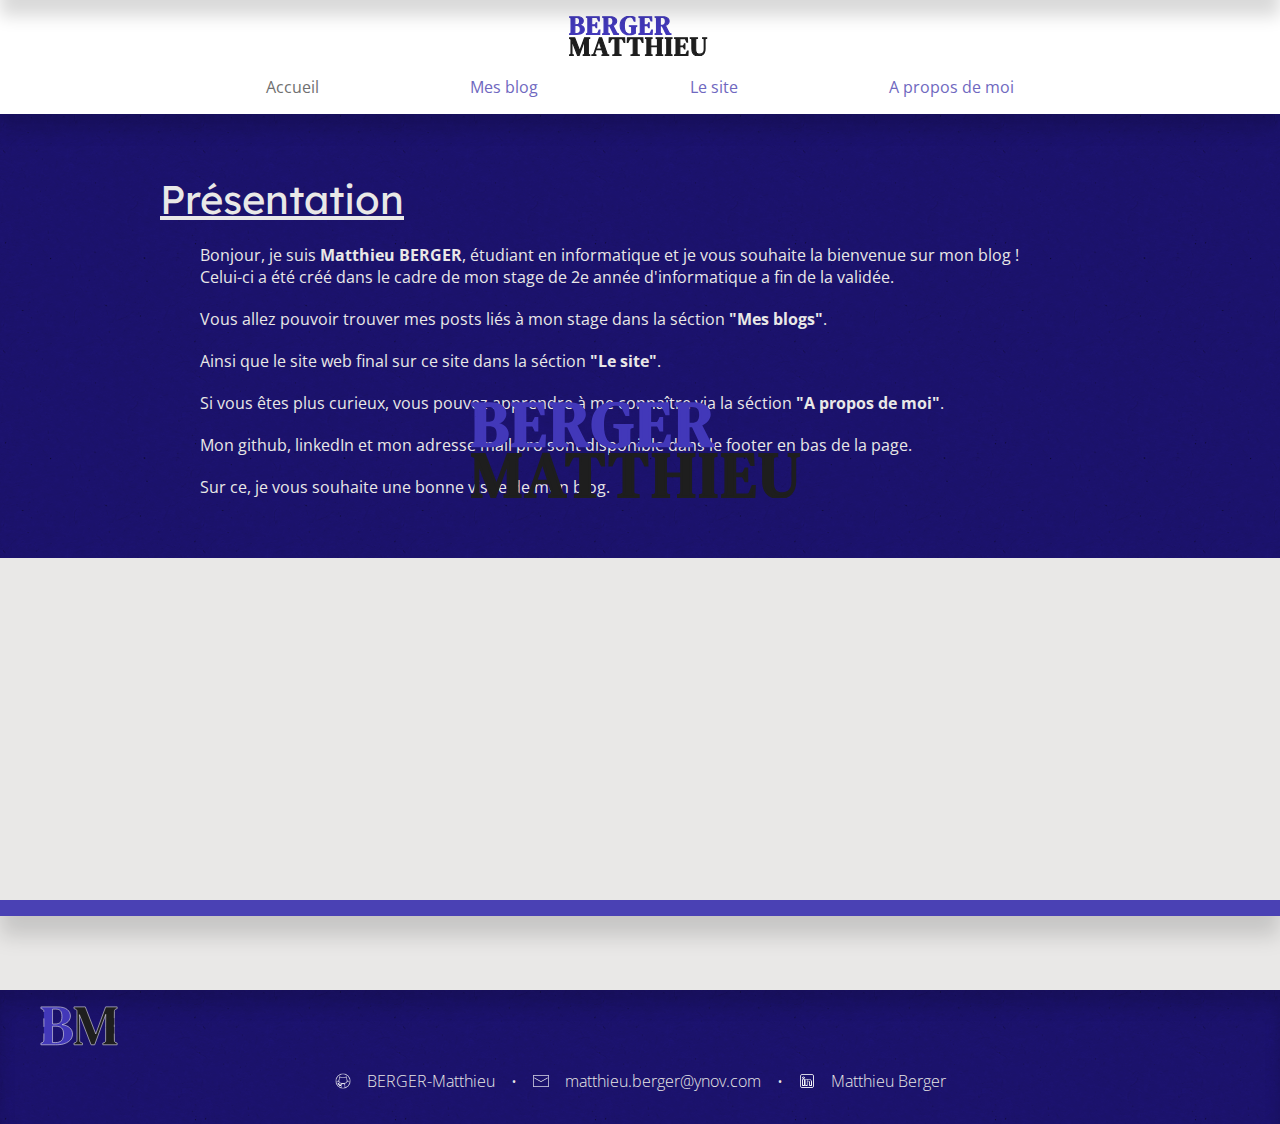
<file: index.html>
<!DOCTYPE html>
<html lang="en">
<head>
    <meta charset="UTF-8">
    <meta name="viewport" content="width=device-width, initial-scale=1.0">
    <link rel="icon" type="image/x-icon" href="assets/logo-small-ico.ico">
    <link rel="stylesheet" href="style/style.css">
    <title>Acceuil</title>
</head>
<body>

    <div class="hider">
        <img class="hider__image" src="./assets/logo.svg" alt="Logo">
    </div>

    <header class="header">
        <div class="header__pictureContainer">
            <picture class="header__pictureContainer-picture">
                <img src="assets/logo.svg" alt="Logo ICP">
            </picture>
        </div>
        <nav class="header__nav">
            <ul class="header__nav-list">
                <li class="header__nav-list-element">
                    <a href="index.html" class="header__nav-list-element-anchor header__nav-list-element-anchor--choosed">Accueil</a>
                </li>
                <li class="header__nav-list-element">
                    <a href="blogs.html" class="header__nav-list-element-anchor">Mes blog</a>
                </li>
                <li class="header__nav-list-element">
                    <a href="http://matthieu.icplogiciel.fr" class="header__nav-list-element-anchor">Le site</a>
                </li>
                <li class="header__nav-list-element">
                    <a href="a-propos.html" class="header__nav-list-element-anchor">A propos de moi</a>
                </li>
            </ul>
        </nav>
    </header>

    <header class="small-header">
        <div class="small-header__pictureContainer">
            <picture class="small-header__pictureContainer-picture">
                <img src="assets/logo-small.svg" alt="Logo ICP">
            </picture>
        </div>
        <nav class="small-header__nav">
            <ul class="small-header__nav-list">
                <li class="header__nav-list-element">
                    <a href="index.html" class="header__nav-list-element-anchor header__nav-list-element-anchor--choosed">Accueil</a>
                </li>
                <li class="header__nav-list-element">
                    <a href="blogs.html" class="header__nav-list-element-anchor">Blog</a>
                </li>
                <li class="header__nav-list-element">
                    <a href="http://matthieu.icplogiciel.fr" class="header__nav-list-element-anchor">Site</a>
                </li>
                <li class="header__nav-list-element">
                    <a href="a-propos.html" class="header__nav-list-element-anchor">A propos</a>
                </li>
            </ul>
        </nav>
    </header>

    <Section class="section section--hero">
        <div class="section__card section__card--hero" data-ishero="true">
            <h2 class="section__card-title section__card-title--hero"> 
                Présentation
            </h2>
            <p class="section__card-paragraph section__card-paragraph--hero">
                Bonjour, je suis <b>Matthieu BERGER</b>, étudiant en informatique et je vous souhaite la bienvenue sur mon blog !<br>
                Celui-ci a été créé dans le cadre de mon stage de 2e année d'informatique a fin de la validée.
            </p>
            <p class="section__card-paragraph section__card-paragraph--hero">
                Vous allez pouvoir trouver mes posts liés à mon stage dans la séction <a href="">"Mes blogs"</a>.
            </p>
            <p class="section__card-paragraph section__card-paragraph--hero">
                Ainsi que le site web final sur ce site dans la séction <a href="">"Le site"</a>.
            </p>
            <p class="section__card-paragraph section__card-paragraph--hero">
                Si vous êtes plus curieux, vous pouvez apprendre à me connaître via la séction <a href="">"A propos de moi"</a>.
            </p>
            <p class="section__card-paragraph section__card-paragraph--hero">
                Mon github, linkedIn et mon adresse mail pro sont disponible dans le footer en bas de la page.    
            </p>
            <p class="section__card-paragraph section__card-paragraph--hero">
                Sur ce, je vous souhaite une bonne visite de mon blog.    
            </p>
        </div>
    </Section>

    <section class="section">
        <div class="section__card">
            <h2 class="section__card-title">
                Navigation
            </h2>
            <div class="section__card-grid">
                <div class="section__card-grid-card section__card-grid-card--hover" onclick="window.location.replace('index.html');">
                    <h3 class="section__card-grid-card-title">Accueil</h3>
                </div>
                <div class="section__card-grid-card section__card-grid-card--hover" onclick="window.location.replace('blogs.html');">
                    <h3 class="section__card-grid-card-title">Mes blog</h3>
                </div>
                <div class="section__card-grid-card section__card-grid-card--hover" onclick="window.location.replace('http://matthieu.icplogiciel.fr');">
                    <h3 class="section__card-grid-card-title">Le site</h3>
                </div>
                <div class="section__card-grid-card section__card-grid-card--hover" onclick="window.location.replace('a-propos.html');">
                    <h3 class="section__card-grid-card-title">A propos de moi</h3>
                </div>
            </div>
        </div>
    </section>

    <footer class="footer">
        <div class="footer__pictureContainer">
            <picture class="footer__pictureContainer-picture">
                <img src="assets/logo-small-white.svg" alt="Llogo petit">
            </picture>
        </div>
        <ul class="footer__contactList">
            <li class="footer__contactList-element">
                <img class="footer__contactList-element-image" src="assets/github.png" alt="logo telephone">
                <p class="footer__contactList-element-paragraph"><a href="https://github.com/BERGER-Matthieu">BERGER-Matthieu</a></p>
            </li>
            <li class="footer__contactList-element">
                <img class="footer__contactList-element-image" src="assets/Mail.png" alt="logo mail">
                <p class="footer__contactList-element-paragraph">matthieu.berger@ynov.com</p>
            </li>
            <li class="footer__contactList-element">
                <img class="footer__contactList-element-image" src="assets/LinkedIn.png" alt="logo address">
                <p class="footer__contactList-element-paragraph"><a href="https://www.linkedin.com/in/matthieu-berger-8697a8235/">Matthieu Berger</a></p>
            </li>
        </ul>
</footer>
</body>
</html>
<script src="js/front.js" type="module"></script>
</file>
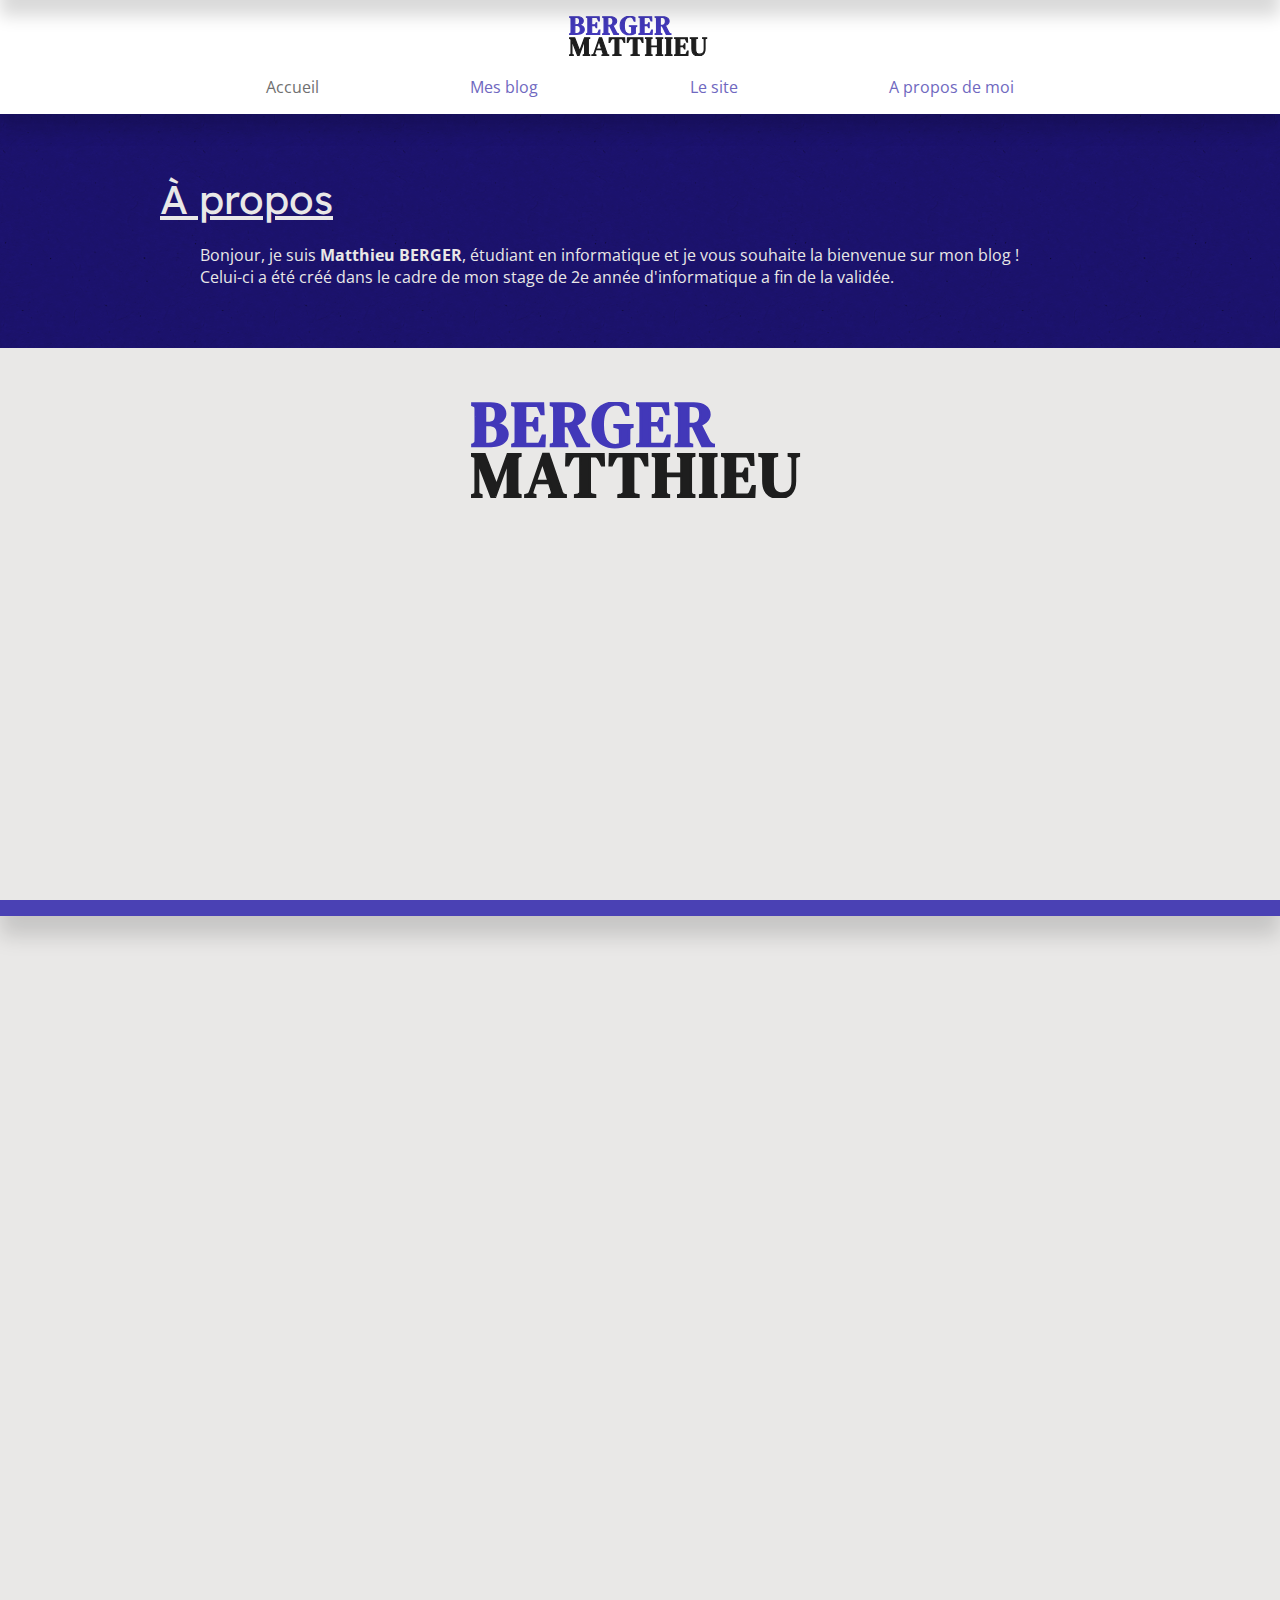
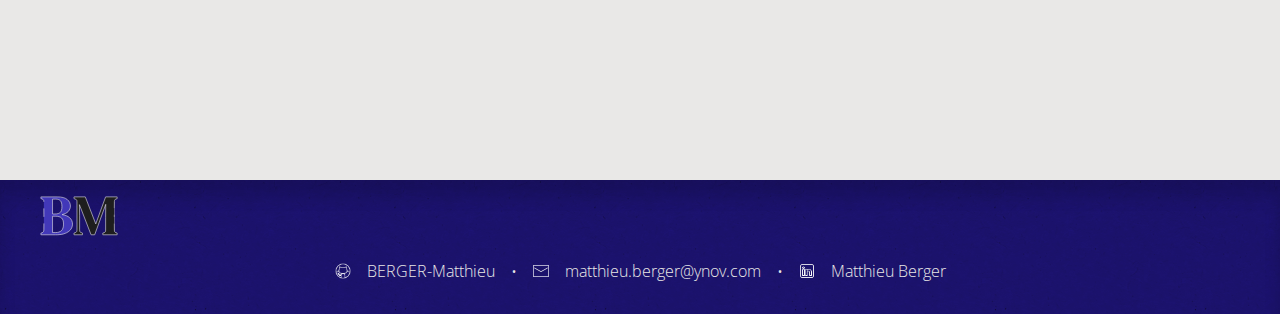
<file: a-propos.html>
<!DOCTYPE html>
<html lang="en">
<head>
    <meta charset="UTF-8">
    <meta name="viewport" content="width=device-width, initial-scale=1.0">
    <link rel="icon" type="image/x-icon" href="assets/logo-small-ico.ico">
    <link rel="stylesheet" href="style/style.css">
    <title>Acceuil</title>
</head>
<body>

    <div class="hider">
        <img class="hider__image" src="./assets/logo.svg" alt="Logo">
    </div>

    <header class="header">
        <div class="header__pictureContainer">
            <picture class="header__pictureContainer-picture">
                <img src="assets/logo.svg" alt="Logo ICP">
            </picture>
        </div>
        <nav class="header__nav">
            <ul class="header__nav-list">
                <li class="header__nav-list-element">
                    <a href="index.html" class="header__nav-list-element-anchor header__nav-list-element-anchor--choosed">Accueil</a>
                </li>
                <li class="header__nav-list-element">
                    <a href="blogs.html" class="header__nav-list-element-anchor">Mes blog</a>
                </li>
                <li class="header__nav-list-element">
                    <a href="http://matthieu.icplogiciel.fr" class="header__nav-list-element-anchor">Le site</a>
                </li>
                <li class="header__nav-list-element">
                    <a href="a-propos.html" class="header__nav-list-element-anchor">A propos de moi</a>
                </li>
            </ul>
        </nav>
    </header>

    <header class="small-header">
        <div class="small-header__pictureContainer">
            <picture class="small-header__pictureContainer-picture">
                <img src="assets/logo-small.svg" alt="Logo ICP">
            </picture>
        </div>
        <nav class="small-header__nav">
            <ul class="small-header__nav-list">
                <li class="header__nav-list-element">
                    <a href="index.html" class="header__nav-list-element-anchor header__nav-list-element-anchor--choosed">Accueil</a>
                </li>
                <li class="header__nav-list-element">
                    <a href="blogs.html" class="header__nav-list-element-anchor">Blog</a>
                </li>
                <li class="header__nav-list-element">
                    <a href="http://matthieu.icplogiciel.fr" class="header__nav-list-element-anchor">Site</a>
                </li>
                <li class="header__nav-list-element">
                    <a href="a-propos.html" class="header__nav-list-element-anchor">A propos</a>
                </li>
            </ul>
        </nav>
    </header>

    <Section class="section section--hero">
        <div class="section__card section__card--hero" data-ishero="true">
            <h2 class="section__card-title section__card-title--hero"> 
                À propos
            </h2>
            <p class="section__card-paragraph section__card-paragraph--hero">
                Bonjour, je suis <b>Matthieu BERGER</b>, étudiant en informatique et je vous souhaite la bienvenue sur mon blog !<br>
                Celui-ci a été créé dans le cadre de mon stage de 2e année d'informatique a fin de la validée.
            </p>
        </div>
    </Section>

    <Section class="section">
        <div class="section__card">
            <h2 class="section__card-title">
                Ciriculum vitae 🧑‍💻
            </h2>
            <p class="section__card-paragraph">
                Étudiant en Bachelor 2 Informatique (2023/24 Bachelor 3 spécialisation Développement) à Paris Ynov campus Nanterre (92) disposant de compétences en développement, réseau et ux/ui. <br>
                À la recherche d’un alternance en développement back end à Paris ou dans la région de Rouen (76) (alternance sur une période de 2 à 3 ans à partir de la rentrée 2023-2024 ).
            </p>
            
            <img class="section__card-image" src="assets/Cv Alternance Matthieu Berger.png" alt="comparaison">

            <h3 class="section__card-subTitle">
                Compétences :
            </h3>

            <ul class="section__card-list">
                <li class="section__card-list-element">PHP</li>
                <li class="section__card-list-element">C#</li>
                <li class="section__card-list-element">Unity</li>
                <li class="section__card-list-element">Java</li>
                <li class="section__card-list-element">Java script</li>
                <li class="section__card-list-element">C++</li>
                <li class="section__card-list-element">Golang</li>
                <li class="section__card-list-element">Arduino</li>
                <li class="section__card-list-element">Node</li>
                <li class="section__card-list-element">Html</li>
                <li class="section__card-list-element">Css</li>
                <li class="section__card-list-element">Sass</li>
                <li class="section__card-list-element">Stm32</li>
                <li class="section__card-list-element">Python</li>
                <li class="section__card-list-element">Sql</li>
                <li class="section__card-list-element">Linux</li>
            </ul>
        </div>
    </Section>

    <footer class="footer">
            <div class="footer__pictureContainer">
                <picture class="footer__pictureContainer-picture">
                    <img src="assets/logo-small-white.svg" alt="Llogo petit">
                </picture>
            </div>
            <ul class="footer__contactList">
                <li class="footer__contactList-element">
                    <img class="footer__contactList-element-image" src="assets/github.png" alt="logo telephone">
                    <p class="footer__contactList-element-paragraph"><a href="https://github.com/BERGER-Matthieu">BERGER-Matthieu</a></p>
                </li>
                <li class="footer__contactList-element">
                    <img class="footer__contactList-element-image" src="assets/Mail.png" alt="logo mail">
                    <p class="footer__contactList-element-paragraph">matthieu.berger@ynov.com</p>
                </li>
                <li class="footer__contactList-element">
                    <img class="footer__contactList-element-image" src="assets/LinkedIn.png" alt="logo address">
                    <p class="footer__contactList-element-paragraph"><a href="https://www.linkedin.com/in/matthieu-berger-8697a8235/">Matthieu Berger</a></p>
                </li>
            </ul>
    </footer>
</body>
</html>
<script src="js/front.js" type="module"></script>
</file>
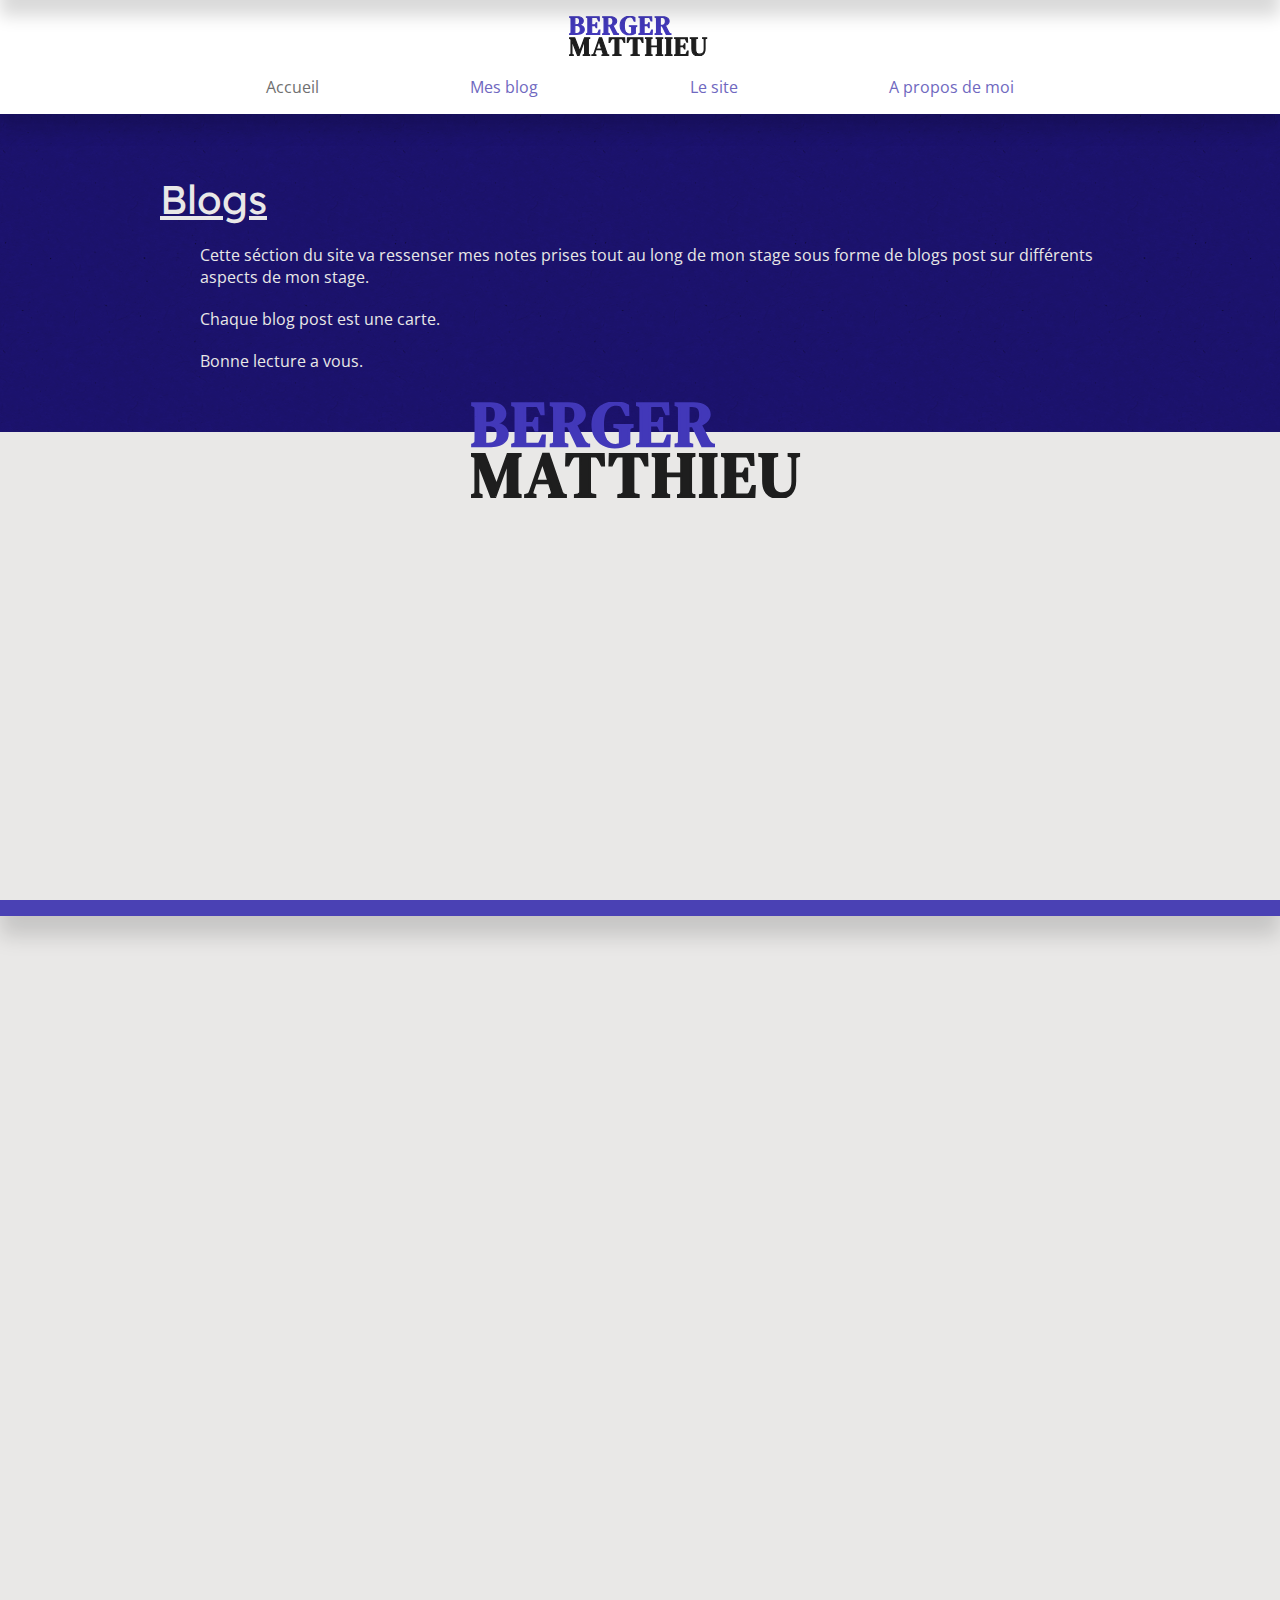
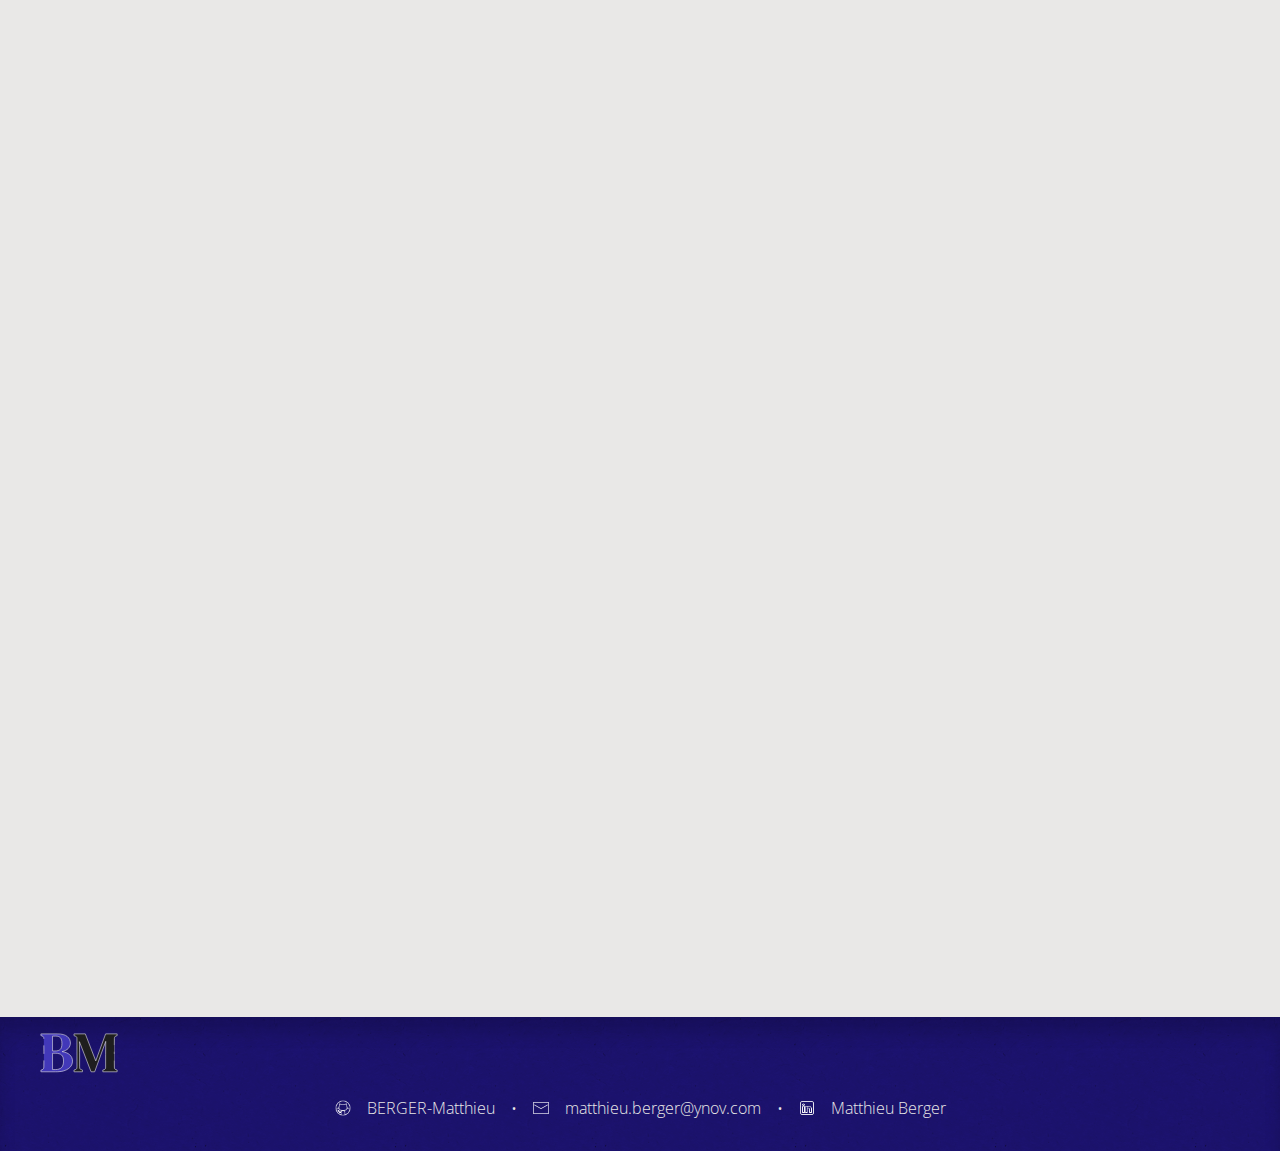
<file: blogs.html>
<!DOCTYPE html>
<html lang="en">
<head>
    <meta charset="UTF-8">
    <meta name="viewport" content="width=device-width, initial-scale=1.0">
    <link rel="icon" type="image/x-icon" href="assets/logo-small-ico.ico">
    <link rel="stylesheet" href="style/style.css">
    <title>Acceuil</title>
</head>
<body>

    <div class="hider">
        <img class="hider__image" src="./assets/logo.svg" alt="Logo">
    </div>

    <header class="header">
        <div class="header__pictureContainer">
            <picture class="header__pictureContainer-picture">
                <img src="assets/logo.svg" alt="Logo ICP">
            </picture>
        </div>
        <nav class="header__nav">
            <ul class="header__nav-list">
                <li class="header__nav-list-element">
                    <a href="index.html" class="header__nav-list-element-anchor header__nav-list-element-anchor--choosed">Accueil</a>
                </li>
                <li class="header__nav-list-element">
                    <a href="blogs.html" class="header__nav-list-element-anchor">Mes blog</a>
                </li>
                <li class="header__nav-list-element">
                    <a href="http://matthieu.icplogiciel.fr" class="header__nav-list-element-anchor">Le site</a>
                </li>
                <li class="header__nav-list-element">
                    <a href="a-propos.html" class="header__nav-list-element-anchor">A propos de moi</a>
                </li>
            </ul>
        </nav>
    </header>

    <header class="small-header">
        <div class="small-header__pictureContainer">
            <picture class="small-header__pictureContainer-picture">
                <img src="assets/logo-small.svg" alt="Logo ICP">
            </picture>
        </div>
        <nav class="small-header__nav">
            <ul class="small-header__nav-list">
                <li class="header__nav-list-element">
                    <a href="index.html" class="header__nav-list-element-anchor header__nav-list-element-anchor--choosed">Accueil</a>
                </li>
                <li class="header__nav-list-element">
                    <a href="blogs.html" class="header__nav-list-element-anchor">Blog</a>
                </li>
                <li class="header__nav-list-element">
                    <a href="http://matthieu.icplogiciel.fr" class="header__nav-list-element-anchor">Site</a>
                </li>
                <li class="header__nav-list-element">
                    <a href="a-propos.html" class="header__nav-list-element-anchor">A propos</a>
                </li>
            </ul>
        </nav>
    </header>

    <Section class="section section--hero">
        <div class="section__card section__card--hero" data-ishero="true">
            <h2 class="section__card-title section__card-title--hero"> 
                Blogs
            </h2>
            <p class="section__card-paragraph section__card-paragraph--hero">
                Cette séction du site va ressenser mes notes prises tout au long de mon stage sous forme de blogs post sur différents aspects de mon stage.
            </p>
            <p class="section__card-paragraph section__card-paragraph--hero">
                Chaque blog post est une carte.    
            </p>
            <p class="section__card-paragraph section__card-paragraph--hero">
                Bonne lecture a vous.
            </p>
        </div>
    </Section>
<!--Mise en situation-->
    <Section class="section">
        <div class="section__card">
            <h2 class="section__card-title">
                Mise en situation 📖
            </h2>
            <h3 class="section__card-subTitle">
                Ce post va principalement parler de l'endroit ou se passe mon stage et ma mission a accomplir.
            </h3>
            <p class="section__card-paragraph">
                Je passe donc mon stage de 2e année à Kantique, une ESN.
            </p>
            <p class="section__card-paragraph">
                Leurs bureaux se trouvent à Louviers (27400) en Normandie. Je vous mets ci-dessous une photo du bureau dans laquelle je travaille.
            </p>
            <img class="section__card-image" src="assets/bureau kantique.jpg" alt="bureau">
            <p class="section__card-paragraph">
                Ma mission pour ce stage de 6 semaines sera de retravailler le site web d' ICP.dec, une entreprise de comptabilité. <br>
                Je vais donc essayer de faire le site  à la main en utilisant du html, js (Vanilla) et css (sass) de sorte a ce que je puisse le réutiliser pour d'autres projets.
            </p>
        </div>
    </Section>
<!--UI/UX-->
    <Section class="section">
        <div class="section__card">
            <h2 class="section__card-title">
                UI/UX 🎨
            </h2>
            <h3 class="section__card-subTitle">
                Ce post va parler de mon travail sur figma pendant le début de la première semaine de stage.
            </h3>
            <p class="section__card-paragraph">
                Je viens de finir ma visite des locaux et on a fini de m'expliquer ma mission. <br>
                Je pense que je vais passer les premiers jours sur figma pour travailler mon design ui/ux avant de commencer a coder.
            </p>
            <p class="section__card-paragraph">
                J'écris plus ou moins à la fin du design des différents éléments sur figma. <br>
                J'ai pu discuter avec le client des sites des concurrents et en ressortir avec une meilleure idéée de ce que l'on attend de moi. <br>
                J'ai aussi fait l'erreur de regarder le mauvais site la première fois en allant sur ICP (Institut Catholique de Paris) au lieu de ICP.dec (Indicateur Clé de Performance Des Experts-Comptables).
            </p>
            <p class="section__card-paragraph">
                Voici une comparaison d'ICP.dec et le principal concurrent ainsi qu'une première idée pour le design du site et le fichier figma final.
            </p>
            <img class="section__card-image" src="assets/Table comparaison.png" alt="comparaison">
            <img class="section__card-image" src="assets/Idées.png" alt="idées">
            <img class="section__card-image" src="assets/fichier figma.png" alt="figma">
            <p class="section__card-paragraph">
                J'en aurai bien bavé avec le vector art pour les logos, mais je vais pouvoir passer au code à partir de demain. <br>
                Ça sera probablement le thème du prochain post.
            </p>
        </div>
    </Section>
<!--Sass-->
    <Section class="section">
        <div class="section__card">
            <h2 class="section__card-title">
                Sass 💅
            </h2>
            <h3 class="section__card-subTitle">
                Ce blog va parler de Sass, qu'est ce que c'est et pourquoi j'en suis devenue accro.
            </h3>
            <p class="section__card-paragraph">
                Je commence à utiliser sass à partir d'aujourd'hui suite à l'influence de plusieurs vidéos. <br>
                Je ne sais pas encore ce que ça va donner, mais il semblerait que ça facilite grandement le Css ce qui devrait être une bonne chose vu que je ne brille pas en front-end.
            </p>
            <p class="section__card-paragraph">
                Update après avoir expérimenté avec Sass pendant 2 jours. Je vais quand même devoir retravailler le css, car mes bases sont bancales, mais ça devrait le faire avec la documentation <a href="https://developer.mozilla.org/en-US/docs/Web/CSS">Mozilla</a> et <a href="https://www.w3schools.com/css/default.asp">W3School</a> <br>
                Cependant voici ce que j'ai appris de Sass.
            </p>
            <ul class="section__card-list">
                <li class="section__card-list-element">Sass est une version du css plus proche d'un langage de programmation grâce a ses fonctions et boucles.</li>
                <li class="section__card-list-element">Sass n'est pas un langage fait pour être utiliser de suite, il doit d'abord passer par un compiler pour le convertir en css.</li>
                <li class="section__card-list-element">Sass a 2 formats, le .sass et .scss, le .sass marche grâce a l'indentation.</li>
            </ul>
            <p class="section__card-paragraph">
                Je mets ci-dessous une vidéo qui résume parfaitement le langage.
            </p>
            <iframe class="section__card-video" width="560" height="315" src="https://www.youtube.com/embed/akDIJa0AP5c?si=hGoivfp6JT8Q0DDa" title="YouTube video player" frameborder="0" allow="accelerometer; autoplay; clipboard-write; encrypted-media; gyroscope; picture-in-picture; web-share" allowfullscreen></iframe>
        </div>
    </Section>
<!--Le bac a sable-->
    <Section class="section">
        <div class="section__card">
            <h2 class="section__card-title">
                Bac a sable (test.html) 🛝
            </h2>
            <h3 class="section__card-subTitle">
                Ce blog va parler du fichier <b>"test.html"</b> dans lequel le j'ai créé tous les éléments.
            </h3>
            <p class="section__card-paragraph">
                J'ai fini de créer tous les éléments que je pourrais utiliser sur le site. <br>
                J'ai un fichier "test.html" rempli d'éléments et de sections qui n'ont rien à voir entre eux, mais au moins je sais qu'ils sont tous responsive. <br>
                Je vais donc partager le lien de cette page <a href="test.html">ICI</a>.
            </p>
            <p class="section__card-paragraph">
                Voici un screen-shot de la page avec le css pour l'entreprise.
            </p>
            <img class="section__card-image" src="assets/test html.png" alt="test html">
            <p class="section__card-paragraph">
                Malheureusement certains éléments ne vont pas être utilisé comme le petit footer blanc.
            </p>
        </div>
    </Section>
<!--Site final-->
    <Section class="section">
        <div class="section__card">
            <h2 class="section__card-title">
                Site final 🏆
            </h2>
            <h3 class="section__card-subTitle">
                Ce blog sera le dernier en rapport avec mon stage, il parlera du site final.
            </h3>
            <p class="section__card-paragraph">
                Plus que 2 jours avant la fin de mon stage. <br>
                Il me reste encore quelques pages à faire, mais sinon le site est quasiment fini. <br>
                Malheureusement, mon rendu de stage est avant la fin du stage, il n'y a pas encore la version final de mon site en ligne. <br>
                Je la mettrais <a href="#">ICI</a> quand elle le sera.
            </p>
            <p class="section__card-paragraph">
                Ce stage m'aura tout de même permis de m'améliorer dans des langages vue en première année et m'aura réconcilié avec le JS. <br>
                Il m'aura aussi permis de découvrir le sass qui me servira fortement en dev web.
            </p>
            <p class="section__card-paragraph">
                Prochaine étape, l'alternance.
            </p>
            <h2 class="section__card-title">
                Merci d'avoir lu mon blog 🙌
            </h2>
        </div>
    </Section>

    <footer class="footer">
        <div class="footer__pictureContainer">
            <picture class="footer__pictureContainer-picture">
                <img src="assets/logo-small-white.svg" alt="Llogo petit">
            </picture>
        </div>
        <ul class="footer__contactList">
            <li class="footer__contactList-element">
                <img class="footer__contactList-element-image" src="assets/github.png" alt="logo telephone">
                <p class="footer__contactList-element-paragraph"><a href="https://github.com/BERGER-Matthieu">BERGER-Matthieu</a></p>
            </li>
            <li class="footer__contactList-element">
                <img class="footer__contactList-element-image" src="assets/Mail.png" alt="logo mail">
                <p class="footer__contactList-element-paragraph">matthieu.berger@ynov.com</p>
            </li>
            <li class="footer__contactList-element">
                <img class="footer__contactList-element-image" src="assets/LinkedIn.png" alt="logo address">
                <p class="footer__contactList-element-paragraph"><a href="https://www.linkedin.com/in/matthieu-berger-8697a8235/">Matthieu Berger</a></p>
            </li>
        </ul>
</footer>
</body>
</html>
<script src="js/front.js" type="module"></script>
</file>
<file: style/style.css>
@charset "UTF-8";
@import url("https://fonts.googleapis.com/css2?family=Lexend:wght@400;800&family=Open+Sans&display=swap");
:root {
  --small-space: 12px;
  --medium-space: 14px;
  --big-space: 16px;
  --giant-space: 64px;
  --section-width: 90;
}
@media screen and (min-width: 768px) {
  :root {
    --small-space: 10px;
    --medium-space: 12px;
    --big-space: 25px;
    --giant-space: 61px;
    --section-width: 90;
  }
}
@media screen and (min-width: 992px) {
  :root {
    --small-space: 13px;
    --medium-space: 17px;
    --big-space: 33px;
    --giant-space: 80px;
    --section-width: 90;
  }
}
@media screen and (min-width: 1200px) {
  :root {
    --small-space: 16px;
    --medium-space: 20px;
    --big-space: 40px;
    --giant-space: 96px;
    --section-width: 75;
  }
}

::-webkit-scrollbar {
  display: none;
}

body {
  background-color: hsl(30deg, 5%, 91%);
  margin: 0;
  padding: 0;
  width: 100vw;
  height: max-content;
  display: flex;
  flex-wrap: nowrap;
  flex-direction: column;
  place-items: center;
  overflow-x: hidden;
}
body > .section:first-of-type:not(.section--hero) {
  margin-top: var(--giant-space);
}

/*-----------------------Hider style-----------------------*/
@keyframes hider {
  0% {
    background-color: hsl(245deg, 47%, 48%);
    box-shadow: 0 var(--medium-space) var(--medium-space) hsla(0deg, 0%, 0%, 0.15);
  }
  25% {
    background-color: hsl(30deg, 5%, 91%);
  }
  50% {
    background-color: hsl(30deg, 5%, 91%);
  }
  50.0001% {
    transform: translateY(0%);
    box-shadow: 0 var(--medium-space) var(--medium-space) hsla(0deg, 0%, 0%, 0.15);
  }
  99% {
    background-color: hsl(30deg, 5%, 91%);
  }
  100% {
    transform: translateY(-100%);
    box-shadow: none;
  }
}
@keyframes hider-image {
  0% {
    filter: opacity(0);
  }
  25% {
    filter: opacity(0);
  }
  25.0001% {
    filter: opacity(0);
  }
  50% {
    filter: opacity(1);
  }
  100% {
    filter: opacity(1);
  }
}
.hider {
  position: fixed;
  z-index: 100;
  top: 0;
  height: 100vh;
  width: 100vw;
  border-bottom: var(--small-space) hsl(245deg, 47%, 48%) solid;
  display: flex;
  justify-content: center;
  align-items: center;
  animation-name: hider;
  animation-duration: 2s;
  animation-fill-mode: forwards;
  animation-timing-function: ease-in-out;
  box-shadow: 0 var(--medium-space) var(--medium-space) hsla(0deg, 0%, 0%, 0.15);
}
.hider__image {
  position: relative;
  height: var(--giant-space);
  width: auto;
  animation-name: hider-image;
  animation-duration: 2s;
  animation-fill-mode: forwards;
  box-sizing: border-box;
  animation-timing-function: linear;
}

/*-----------------------Header style-----------------------*/
.header {
  position: relative;
  background-color: hsl(0deg, 0%, 100%);
  padding: var(--small-space) 0 var(--small-space) 0;
  box-shadow: 0px var(--small-space) var(--small-space) 0px hsla(0deg, 0%, 0%, 0.15);
  z-index: 1;
  margin: 0;
  width: 100%;
  display: flex;
  flex-direction: column;
  flex-wrap: nowrap;
  align-items: center;
}
.header__pictureContainer-picture > img {
  height: var(--big-space);
}
@media screen and (min-width: 481px) and (max-width: 768px) {
  .header__pictureContainer-picture > img {
    height: var(--giant-space);
  }
}
.header__title {
  font-family: "Open Sans";
  font-weight: 400;
  font-size: var(--small-space);
  color: hsl(245deg, 47%, 48%);
  margin-top: var(--small-space);
  margin-bottom: 0;
}
.header__nav {
  position: relative;
  width: 100%;
  height: 100%;
  display: flex;
  flex-wrap: nowrap;
  flex-direction: row;
  justify-content: center;
  margin-top: var(--small-space);
  max-width: 1200px;
}
.header__nav-list {
  position: relative;
  font-family: "Open Sans";
  color: hsl(245deg, 41%, 58%);
  font-weight: 0;
  font-size: var(--small-space);
  margin: 0 auto var(--small-space) auto;
  list-style: none;
  display: flex;
  flex-direction: row;
  flex-wrap: nowrap;
  justify-content: space-around;
  align-items: center;
  width: auto;
  height: 100%;
  margin: 0;
  padding: 0;
  width: 75%;
}
.header__nav-list-element {
  width: auto;
}
.header__nav-list-element-anchor {
  text-decoration: none;
  color: hsl(245deg, 41%, 58%);
  transition: 0.3s;
}
.header__nav-list-element-anchor:hover {
  text-decoration: none;
  color: hsl(245deg, 47%, 48%);
}
.header__nav-list-element-anchor--choosed {
  color: hsl(0deg, 0%, 44%);
}
.header__nav-list-element-anchor--choosed:hover {
  color: hsl(0deg, 0%, 44%);
}
.header__nav-list-element-anchor--button {
  padding: calc(var(--small-space) / 2) calc(var(--small-space) / 2) calc(var(--small-space) / 2) calc(var(--small-space) / 2);
  border-radius: var(--small-space);
  font-family: "Lexend";
  color: hsl(0deg, 0%, 100%);
  background-color: hsl(0deg, 0%, 44%);
  transition: 0.3s;
}
.header__nav-list-element-anchor--button:hover {
  color: hsl(0deg, 0%, 100%);
  background-color: hsl(245deg, 41%, 58%);
}
@media screen and (max-width: 480px) {
  .header {
    flex-direction: row;
    position: sticky;
    top: 0;
  }
  .header__title {
    display: none;
  }
  .header__pictureContainer {
    margin-left: var(--medium-space);
  }
  .header__nav {
    margin-top: 0;
    justify-content: flex-end;
    margin-right: var(--medium-space);
  }
  .header__nav-list {
    width: 80%;
    justify-content: space-between;
  }
  .header__nav-list > *:nth-child(2) > a {
    content: "bob";
  }
}

.small-header {
  position: fixed;
  background-color: hsl(0deg, 0%, 100%);
  padding: var(--small-space) 0 var(--small-space) 0;
  box-shadow: 0px var(--small-space) var(--small-space) 0px hsla(0deg, 0%, 0%, 0.15);
  z-index: 1;
  margin: 0;
  width: 100vw;
  padding-left: 12.5%;
  padding-right: 12.5%;
  display: flex;
  flex-direction: row;
  flex-wrap: nowrap;
  align-items: center;
  box-sizing: border-box;
  transform: translateY(-100%);
  transition: 0.5s;
}
@media screen and (max-width: 480px) {
  .small-header {
    display: none;
  }
}
.small-header__pictureContainer-picture > img {
  height: var(--medium-space);
}
.small-header__title {
  font-family: "Open Sans";
  font-weight: 400;
  font-size: var(--small-space);
  color: hsl(245deg, 47%, 48%);
  margin-top: var(--small-space);
  margin-bottom: 0;
}
.small-header__nav {
  position: relative;
  width: 100%;
  height: 100%;
  display: flex;
  flex-wrap: nowrap;
  flex-direction: row;
  justify-content: flex-end;
}
.small-header__nav-list {
  position: relative;
  font-family: "Open Sans";
  color: hsl(245deg, 41%, 58%);
  font-weight: 0;
  font-size: var(--small-space);
  margin: 0 auto var(--small-space) auto;
  list-style: none;
  display: flex;
  flex-direction: row;
  flex-wrap: nowrap;
  justify-content: space-around;
  align-items: center;
  width: auto;
  height: 100%;
  margin: 0;
  padding: 0;
  width: 75%;
}
.small-header__nav-list-element {
  width: auto;
}
.small-header__nav-list-element-anchor {
  text-decoration: none;
  color: hsl(245deg, 41%, 58%);
  transition: 0.3s;
}
.small-header__nav-list-element-anchor:hover {
  text-decoration: none;
  color: hsl(245deg, 47%, 48%);
}
.small-header__nav-list-element-anchor--choosed {
  color: hsl(0deg, 0%, 44%);
}
.small-header__nav-list-element-anchor--choosed:hover {
  color: hsl(0deg, 0%, 44%);
}
.small-header__nav-list-element-anchor--button {
  padding: calc(var(--small-space) / 2) calc(var(--small-space) / 2) calc(var(--small-space) / 2) calc(var(--small-space) / 2);
  border-radius: var(--small-space);
  font-family: "Lexend";
  color: hsl(0deg, 0%, 100%);
  background-color: hsl(0deg, 0%, 44%);
  transition: 0.3s;
}
.small-header__nav-list-element-anchor--button:hover {
  color: hsl(0deg, 0%, 100%);
  background-color: hsl(245deg, 41%, 58%);
}

/*-----------------------Section style-----------------------*/
@keyframes showAnimation {
  0% {
    transform: scale(0.7);
    opacity: 0;
  }
  100% {
    transform: scale(1);
    opacity: 1;
  }
}
.section {
  position: relative;
  width: calc(var(--section-width) * 1%);
  max-width: 1200px;
  margin-bottom: var(--giant-space);
  display: flex;
  flex-direction: row;
  flex-wrap: wrap;
  justify-content: space-between;
}
.section--hero {
  width: 100%;
  max-width: 100%;
  background-color: hsl(266deg, 60%, 30%);
  display: flex;
  justify-content: center !important;
  background-image: url(../assets/patern1.jpg);
  padding: var(--big-space) 0 var(--big-space) 0;
}
.section--hero > .section__card {
  background-color: transparent !important;
  max-width: 1200px;
  box-shadow: none;
  width: calc(var(--section-width) * 1%);
  backdrop-filter: none;
  opacity: 1;
}
.section--secondary {
  width: 100%;
  max-width: 100%;
  background-color: hsl(0deg, 0%, 17%);
  margin-bottom: 0;
  display: flex;
  justify-content: center !important;
  background-image: url(../assets/patern\ wave\ 7.svg);
  padding: var(--big-space) 0 var(--big-space) 0;
}
.section--secondary > .section__card {
  background-color: transparent !important;
  max-width: 1200px;
  box-shadow: none;
  width: calc(var(--section-width) * 1%);
  backdrop-filter: none;
  opacity: 0;
}
.section__card {
  position: relative;
  position: relative;
  background-color: hsla(0deg, 0%, 100%, 0.75);
  padding: var(--medium-space);
  border-radius: var(--small-space);
  box-shadow: var(--small-space) var(--small-space) var(--small-space) hsla(0deg, 0%, 0%, 0.15);
  backdrop-filter: blur(1px);
  width: 100%;
  opacity: 0;
}
.section__card:is(.show) {
  animation-name: showAnimation;
  animation-duration: 1s;
  animation-fill-mode: forwards;
  animation-timing-function: ease-out;
}
.section__card--secondary {
  display: flex;
  flex-wrap: nowrap;
  flex-direction: column;
}
.section__card--secondary::after {
  opacity: 0;
  right: 0;
  top: 0;
  transform: translate(-50%, -100%) rotate(90deg);
  font-family: "Lexend";
  color: hsl(245deg, 47%, 48%);
  font-weight: 400;
  font-size: var(--big-space);
  margin: 0 auto var(--medium-space) auto;
  content: "€";
  display: flex;
  justify-content: center;
  align-items: center;
  position: absolute;
  width: var(--big-space);
  height: var(--big-space);
  padding: var(--medium-space);
  outline: calc(var(--small-space) / 4) solid hsl(245deg, 47%, 48%);
  outline-offset: calc(-1 * var(--small-space) / 2);
  border-radius: 100%;
  background-color: hsl(266deg, 60%, 30%);
  transition: 0.3s;
  transition-delay: 1s;
}
.section__card--secondary:is(.show)::after {
  opacity: 1;
  transform: translate(-50%, -100%) rotate(0deg);
}
.section__card--small {
  width: calc(50% - var(--small-space) / 2 - var(--medium-space) * 2);
}
@media (max-width: 768px) {
  .section__card--small {
    width: 100%;
  }
}
.section__card--bottomMargin {
  margin-bottom: var(--small-space);
}
.section__card--hero > *:not(:last-child) {
  margin-bottom: var(--medium-space);
}
.section__card-button {
  font-family: "Open Sans";
  color: hsl(30deg, 5%, 91%);
  font-weight: 0;
  font-size: var(--small-space);
  margin: 0 auto var(--small-space) auto;
  display: inline-block;
  position: relative;
  background-color: hsl(0deg, 0%, 44%);
  padding: var(--small-space);
  border-radius: var(--small-space);
  text-decoration: none;
  width: auto;
  left: 50%;
  transform: translateX(-50%);
  transition: 0.3s;
}
.section__card-button:hover {
  background-color: hsl(0deg, 0%, 17%);
}
.section__card-image {
  position: relative;
  border: solid calc(var(--small-space) / 4) hsl(245deg, 47%, 48%);
  border-radius: calc(var(--small-space) / 4);
  padding: 0;
  margin: 0;
  width: 100%;
  height: auto;
  box-sizing: border-box;
}
.section__card-video {
  position: relative;
  padding: 0;
  margin: 0;
  width: 100%;
  border: calc(var(--small-space) / 4) solid hsl(245deg, 41%, 58%);
  border-radius: calc(var(--small-space) / 4);
  box-sizing: border-box;
}
.section__card-title {
  font-family: "Lexend";
  color: hsl(245deg, 47%, 48%);
  font-weight: 400;
  font-size: var(--big-space);
  margin: 0 auto var(--medium-space) auto;
  text-decoration: underline;
}
.section__card-title--hero {
  color: hsl(30deg, 5%, 91%);
  text-decoration: underline;
}
.section__card-title--secondary {
  color: hsl(30deg, 5%, 91%);
  text-decoration: underline hsl(30deg, 5%, 91%);
}
.section__card-subTitle {
  font-family: "Open Sans";
  color: hsl(245deg, 41%, 58%);
  font-weight: 0;
  font-size: var(--small-space);
  margin: 0 auto var(--small-space) auto;
  text-decoration: underline;
}
.section__card-subTitle--hero {
  color: hsl(30deg, 5%, 91%);
}
.section__card-subTitle--secondary {
  color: hsl(30deg, 5%, 91%);
}
.section__card-subSubTitle {
  font-family: "Open Sans";
  color: hsl(245deg, 41%, 58%);
  font-weight: 0;
  font-size: var(--small-space);
  margin: 0 auto var(--small-space) auto;
  text-decoration: underline;
  margin-left: var(--small-space);
}
.section__card-subSubTitle--hero {
  color: hsl(30deg, 5%, 91%);
}
.section__card-subSubTitle--secondary {
  color: hsl(30deg, 5%, 91%);
}
.section__card-paragraph {
  font-family: "Open Sans";
  color: hsl(245deg, 41%, 58%);
  font-weight: 0;
  font-size: var(--small-space);
  margin: 0 auto var(--small-space) auto;
  margin-left: var(--big-space);
}
.section__card-paragraph > b {
  color: hsl(245deg, 41%, 58%);
}
.section__card-paragraph > a {
  color: hsl(245deg, 41%, 58%);
  text-decoration: none;
  font-weight: bolder;
}
.section__card-paragraph--hero {
  color: hsl(30deg, 5%, 91%);
}
.section__card-paragraph--hero > b {
  color: hsl(30deg, 5%, 91%);
}
.section__card-paragraph--hero > a {
  color: hsl(30deg, 5%, 91%);
  text-decoration: none;
  font-weight: bolder;
}
.section__card-conclusion {
  font-family: "Open Sans";
  color: hsl(245deg, 47%, 48%);
  font-weight: 0;
  font-size: var(--small-space);
  margin: 0 auto 0 auto;
  transition: 0.3s;
}
.section__card-conclusion--wide {
  color: hsl(245deg, 41%, 58%);
}
.section__card-conclusion--wide:hover {
  color: hsl(30deg, 5%, 91%);
}
.section__card-list {
  display: flex;
  flex-wrap: wrap;
  justify-content: space-between;
  align-items: start;
  margin: 0 auto var(--small-space) auto;
}
.section__card-list--horizontal {
  display: flex;
  flex-direction: row;
  align-items: baseline;
  justify-content: space-around;
}
.section__card-list--horizontal > li {
  width: fit-content;
  min-width: auto;
}
.section__card-list--hero > li {
  color: hsl(30deg, 5%, 91%) !important;
}
.section__card-list--hero > li:nth-child(1) {
  list-style: "📈";
}
.section__card-list--hero > li:nth-child(2) {
  list-style: "⏱️";
}
.section__card-list--hero > li:nth-child(3) {
  list-style: "⬆️";
}
.section__card-list--hero > li:nth-child(4) {
  list-style: "🙌";
}
.section__card-list-element {
  font-family: "Open Sans";
  color: hsl(0deg, 0%, 17%);
  font-weight: 300;
  font-size: var(--small-space);
  margin: 0 auto 0 auto;
  width: 50%;
  min-width: 256px;
  list-style: "✔";
  list-style-position: outside;
  overflow-wrap: break-word;
  margin: 0 0 var(--small-space) 0;
  padding-left: var(--small-space);
  padding-right: var(--medium-space);
  box-sizing: border-box;
}
.section__card-list-element:has(.section__card-list-title) > * > .section__card-list-element {
  list-style: "•";
}
.section__card-list > li:last-child {
  margin: 0;
}
.section__card-list-title {
  font-family: "Open Sans";
  color: hsl(245deg, 41%, 58%);
  font-weight: bold;
  font-size: var(--small-space);
  margin: 0 auto var(--small-space) auto;
}
.section__card-formule {
  text-align: center;
  font-family: "Open Sans";
  color: hsl(0deg, 0%, 17%);
  font-weight: 400;
  font-size: var(--small-space);
  margin: 0 auto var(--small-space) auto;
  width: 100%;
  word-break: keep-all;
}
.section__card-formule > b {
  font-family: "Lexend";
  color: hsl(0deg, 0%, 17%);
  font-weight: bold;
  font-size: 200%;
  margin: 0 auto var(--small-space) auto;
}
.section__card-formule > b::after {
  content: "€";
}
.section__card-formule > sub {
  color: hsla(0deg, 0%, 44%, 0.75);
  padding-bottom: var(--small-space);
  font-size: var(--small-space);
  font-weight: 400;
}
.section__card-grid {
  display: grid;
  grid-template-columns: calc(50% - var(--small-space) / 2) calc(50% - var(--small-space) / 2);
  grid-template-rows: calc(50% - var(--small-space) / 2) calc(50% - var(--small-space) / 2);
  grid-column-gap: var(--small-space);
  grid-row-gap: var(--small-space);
  width: 100%;
  height: calc(100% - var(--big-space) - var(--medium-space) - var(--small-space));
}
.section__card-grid > * {
  position: relative;
  transition: 0.3s;
}
.section__card-grid-card {
  position: relative;
  background-color: hsl(0deg, 0%, 17%);
  padding: var(--small-space);
  border-radius: var(--small-space);
  box-shadow: var(--small-space) var(--small-space) var(--small-space) hsla(0deg, 0%, 0%, 0.15);
  backdrop-filter: blur(1px);
  width: 100%;
  width: calc(100% - var(--small-space) * 2);
  display: flex;
  flex-wrap: nowrap;
  flex-direction: column;
  justify-content: left;
  justify-content: center;
  align-items: center;
}
.section__card-grid-card--wide {
  grid-column-start: 1;
  grid-column-end: 3;
}
.section__card-grid-card-price {
  font-family: "Open Sans";
  color: hsl(30deg, 5%, 91%);
  font-weight: 400;
  font-size: var(--small-space);
  margin: 0 auto var(--small-space) auto;
  width: 100%;
  word-break: keep-all;
}
.section__card-grid-card-price > b {
  font-family: "Lexend";
  color: hsl(30deg, 5%, 91%);
  font-weight: bold;
  font-size: 200%;
  margin: 0 auto var(--small-space) auto;
}
.section__card-grid-card-price > b::after {
  content: "€";
}
.section__card-grid-card-title {
  font-family: "Lexend";
  color: hsl(30deg, 5%, 91%);
  font-weight: 400;
  font-size: var(--medium-space);
  margin: 0 auto var(--small-space) auto;
  margin: 0;
}
.section__card-grid-card--hover:hover {
  background-color: hsl(266deg, 60%, 30%);
}
.section__card-grid-card--clicked {
  background-color: hsla(0deg, 0%, 44%, 0.75);
}
.section__card-table {
  position: relative;
  border: 0;
  width: 100%;
}
.section__card-table-row {
  height: 100%;
  width: 100%;
  display: flex;
  flex-wrap: nowrap;
  flex-direction: row;
}
.section__card-table-row:not(:last-child) {
  position: relative;
}
.section__card-table-row:not(:last-child)::after {
  content: "";
  z-index: 1;
  position: absolute;
  left: 0;
  top: calc(var(--row-height));
  width: 100%;
  height: calc(var(--small-space) / 4);
  border-radius: calc(var(--small-space) / 8);
  background-color: hsla(0deg, 0%, 44%, 0.75);
}
.section__card-table-data {
  display: inline-block;
  width: 0px;
  flex-grow: 1;
  height: 100%;
  padding: var(--small-space);
  position: relative;
  box-sizing: border-box;
}
.section__card-table-data:not(:first-child)::before {
  content: "";
  position: absolute;
  top: 0;
  width: calc(var(--small-space) / 4);
  border-radius: calc(var(--small-space) / 8);
  height: calc(var(--row-height) - var(--small-space));
  background-color: hsla(0deg, 0%, 44%, 0.75);
  transform: translate(calc(-1 * var(--small-space)), calc(var(--small-space) / 2));
}
.section__card-table-data-paragraph {
  font-family: "Open Sans";
  color: hsl(245deg, 41%, 58%);
  font-weight: 300;
  font-size: var(--small-space);
  margin: 0 auto 0 auto;
  display: flex;
  text-align: center;
  justify-content: center;
  align-items: center;
  height: auto;
  z-index: 1;
  max-width: 100%;
}
.section__card-table-data--overline {
  box-sizing: border-box;
  background-color: hsla(245deg, 41%, 58%, 0.75);
  color: hsl(30deg, 5%, 91%);
  padding: var(--small-space);
  border-radius: calc(var(--small-space) / 2);
  padding: calc(var(--small-space) / 2);
  margin: calc(var(--small-space) / 2);
}
.section__card-table-data--overline > * {
  color: hsl(30deg, 5%, 91%);
}
.section__card > *:not(:last-child) {
  margin-bottom: var(--medium-space);
}
.section__card > *:last-child {
  margin-bottom: 0;
}

/*-----------------------Footer style-----------------------*/
div:has(.sticky) {
  width: 100vw;
}

.sticky {
  position: sticky;
  bottom: 0px;
  width: 100%;
  height: var(--big-space);
  background-color: hsl(0deg, 0%, 100%);
  transition: 3s ease-out;
  font-family: "Open Sans";
  color: hsla(245deg, 41%, 58%, 0.75);
  font-weight: 300;
  font-size: var(--small-space);
  margin: 0 auto 0 auto;
  display: flex;
  flex-direction: row;
  flex-wrap: nowrap;
  justify-content: center;
  align-items: center;
}
.sticky__paragraph {
  display: inline-block;
}
.sticky__paragraph > .spacer {
  margin-left: var(--small-space);
  margin-right: var(--small-space);
}
.sticky__check-box {
  display: inline-flex;
  flex-direction: row;
  flex-wrap: nowrap;
  justify-content: center;
  align-items: center;
}
.sticky__check-box > * {
  padding: 0 calc(var(--small-space) / 2) 0 calc(var(--small-space) / 2);
  background-color: hsla(245deg, 41%, 58%, 0.75);
  color: hsl(0deg, 0%, 100%);
  transition: 0.3s;
  cursor: pointer;
  border-radius: calc(var(--small-space) / 4);
  margin-left: var(--small-space);
}
.sticky__check-box > * > * {
  display: inline-block;
  padding: 0;
  margin: 0;
}
.sticky__check-box > * > input[type=checkbox] {
  display: none;
}
.sticky__check-box > *:has(:checked) {
  background-color: hsla(0deg, 0%, 44%, 0.75);
}
.sticky__number-input {
  margin: 0;
  padding: 0;
  border-style: none;
  background-color: hsla(245deg, 41%, 58%, 0.75);
  font-family: "Open Sans";
  color: hsl(30deg, 5%, 91%);
  font-weight: 300;
  font-size: var(--small-space);
  margin: 0 auto 0 auto;
  margin-left: 0;
  margin-right: 0;
  text-align: end;
  border-radius: calc(var(--small-space) / 4);
}

.footer {
  box-sizing: border-box;
  position: relative;
  display: flex;
  flex-wrap: nowrap;
  flex-direction: column;
  justify-content: center;
  align-items: center;
  background-image: url(../assets/patern1.jpg);
  padding: var(--small-space);
  box-shadow: 0px var(--small-space) var(--small-space) 0px hsla(0deg, 0%, 0%, 0.15) inset;
  width: 100%;
}
.footer > * {
  max-width: 1200px;
}
.footer__pictureContainer {
  position: relative;
  margin-bottom: var(--medium-space);
  display: block;
  justify-content: start;
  width: 100%;
}
.footer__pictureContainer-picture > img {
  height: var(--big-space);
}
.footer__contactList {
  display: flex;
  flex-wrap: wrap;
  list-style: none;
  width: var(--section-width);
  padding: 0;
  margin: 0 auto var(--small-space) auto;
  justify-content: center;
}
.footer__contactList-element {
  overflow-wrap: break-word;
  display: flex;
}
.footer__contactList-element:not(:last-child)::after {
  content: "•";
  font-family: "Open Sans";
  color: hsl(30deg, 5%, 91%);
  font-weight: 300;
  font-size: var(--small-space);
  margin: 0 auto 0 auto;
  margin-left: var(--small-space);
  margin-right: var(--small-space);
  display: var(--after-display);
}
.footer__contactList-element-image {
  position: relative;
  width: var(--small-space);
  height: var(--small-space);
  top: 50%;
  transform: translateY(-50%);
  margin-right: var(--small-space);
}
.footer__contactList-element-paragraph {
  font-family: "Open Sans";
  color: hsl(30deg, 5%, 91%);
  font-weight: 300;
  font-size: var(--small-space);
  margin: 0 auto 0 auto;
}
.footer__contactList-element-paragraph > a {
  text-decoration: none;
  color: hsl(30deg, 5%, 91%);
}
.footer__legal-list {
  display: flex;
  flex-wrap: wrap;
  list-style: none;
  width: var(--section-width);
  padding: 0;
  margin: 0 auto var(--small-space) auto;
  justify-content: center;
}
.footer__legal-list-element {
  overflow-wrap: break-word;
  display: flex;
}
.footer__legal-list-element-anchor {
  text-decoration: none;
  overflow-wrap: break-word;
  font-family: "Open Sans";
  color: hsl(245deg, 41%, 58%);
  font-weight: 300;
  font-size: var(--small-space);
  margin: 0 auto 0 auto;
  transition: 0.3s;
}
.footer__legal-list-element-anchor:hover {
  color: hsl(30deg, 5%, 91%);
}
.footer__legal-list-element:not(:last-child)::after {
  content: "•";
  font-family: "Open Sans";
  color: hsl(245deg, 41%, 58%);
  font-weight: 300;
  font-size: var(--small-space);
  margin: 0 auto 0 auto;
  margin-left: var(--small-space);
  margin-right: var(--small-space);
  display: var(--after-display);
}
.footer__legal-mentions {
  overflow-wrap: break-word;
  font-family: "Open Sans";
  color: hsl(245deg, 41%, 58%);
  font-weight: 300;
  font-size: var(--small-space);
  margin: 0 auto 0 auto;
  margin: 0;
}

/*# sourceMappingURL=style.css.map */
</file>
